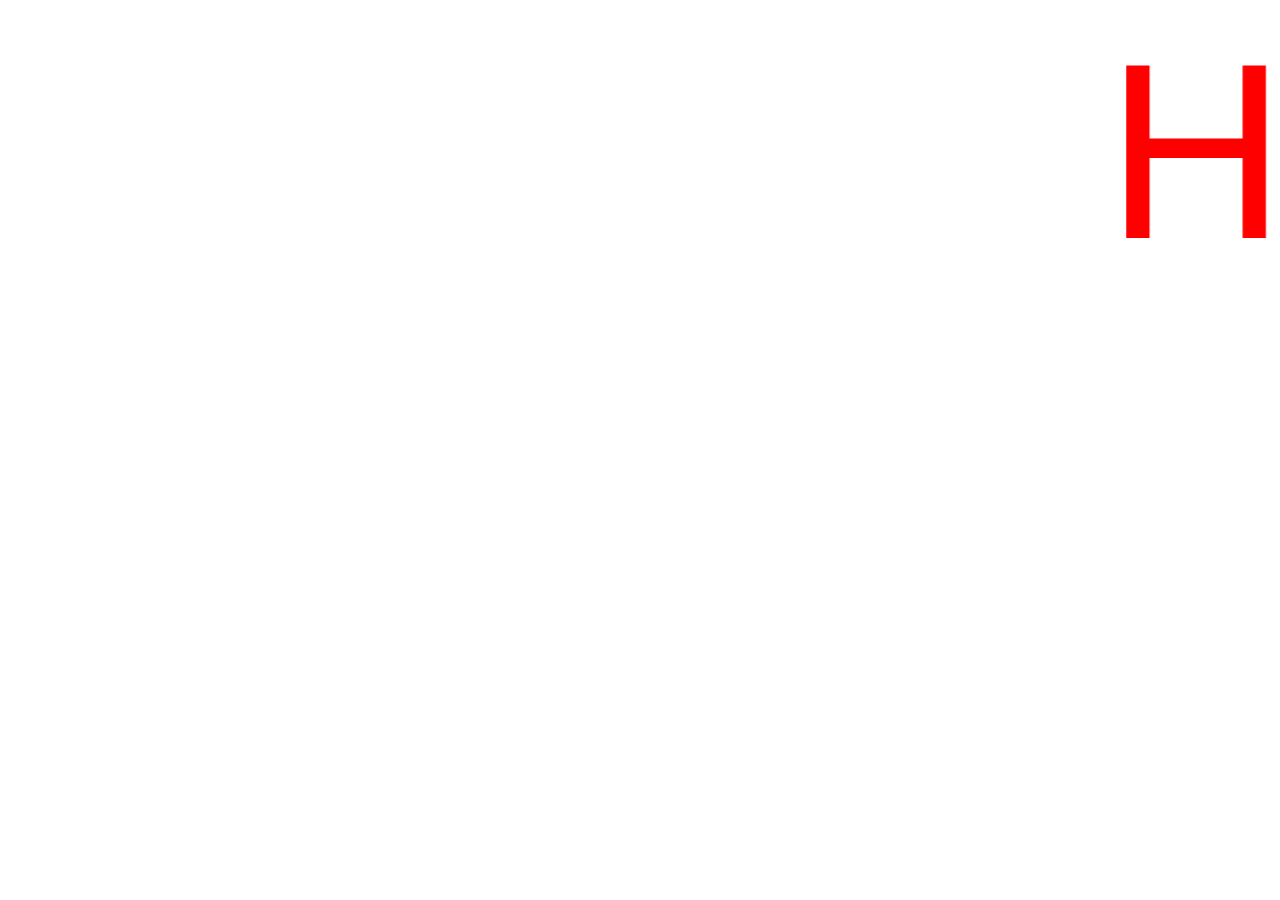
<file: Event Project/happy-holi 2/index.html>
<html>
	<head>
        <script src="https://cdnjs.cloudflare.com/ajax/libs/jquery/3.1.1/jquery.min.js"></script>
        <link href="style.css" rel="stylesheet"></link>
	</head>
		 
	<body>

        <marquee class="marqueeAni" width="100%" direction="left" height="300px" scrollamount="25">Happy Holi</marquee>
		<svg xmlns="http://www.w3.org/2000/svg" id="splash" class="svg-box"  viewBox="0 0 744.1 1052.4">
			<path id="splash_path" stroke-width=".7" stroke="#000" d="M386.9 38.2c-2.1.1-4.2.4-6.4.8-14.6 8.3 19.5 75.5 17.1 106.4 11.9-36.8 12.1-56.6 8.4-82.1-3-20.7-10.2-25.3-19.1-25zm96.4 69.4c-2.3.1-4.6.8-6.9 2.4-10.6 7.7-1.7 23.8-1.7 23.8-2.8 6.6 20.3 4 20.3 4 12.6.2 3.3-22.6 3.3-22.6s-6.9-7.9-15-7.7zM467 148.4a7 7 0 0 0-7 7 7 7 0 0 0 7 7 7 7 0 0 0 7-7 7 7 0 0 0-7-7zm-69.8 3.2c-5.8 14.6-16.3 46.1-43.2 53.5-26.9 7.4-3.8-44.7-37.6-30.8-25.4 10.5 8.5 27.6-14.1 44.2-22.7 16.6-58.9-2.1-58.9-2.1s40.8 33.9 26.1 58.2c-14.7 24.3-73.3-28.4-85.8-8.3-47.4 76.4 75.5 25.9 70.5 54.2-5 28.2-75.3 34.9-75.3 34.9s96.6-1.5 104.1 25.8-79.5 20-72.6 48.1c11.6 47.3 51.5-26.2 68.7-3.3 17.2 22.9.6 45.5.6 45.5s15.5-16.7 38.6-1.6c23.1 15.2-27 39.9-1.9 50.9s21.1-38.9 48.5-34c27.4 4.9 6.4 56.8 6.4 56.8s21.7-52.3 48.7-58c27-5.7 23.3 79.9 53.6 62.9 24-13.5-29.6-68.1-7.8-85.5 21.7-17.4 58.2 30.1 58.2 30.1s-47.3-61.6-32.2-85.4c15-23.8 73.6 33.1 83 5.8 9.3-27.3-58-20.2-54.7-48.6 1.2-10.6 9.7-15.1 19.9-16.6-21.8-3.6-45.1-10.9-48.1-25.7-5.6-28.5 98.7-36.9 86.8-62.6-11.8-25.7-66.8 20.6-83.5-2.6-12.8-17.8-1.6-26.3 4.3-29.4-7.1 2.7-25.4 7.6-43.5-4.7-23.1-15.8 32.1-29.6 6.2-38.9-26-9.2-25.4 20.7-52.9 17.1-27.5-3.7-12-50.1-12-50.1zm102.2 76.6c2-.8 3.2-1.4 3.2-1.4s-1.4.4-3.2 1.4zm40.4 120.2c20.1 3.3 38.7 3.5 38.7 3.5s-21.7-6-38.7-3.5zM178.5 153.1c-4.8.1-7.9 3.1-10.8 6.8-3.6 11.7 54.3 32.1 70.6 50.3-14.3-26.1-25.5-37.1-42.2-49.3-7.8-5.7-13.4-7.8-17.6-7.7zm367.9 18.6c-14.1.5-22.4 39.1-38.8 52.7 25.8-14.2 35.3-23.2 44.9-35.8 9.6-12.6 3.1-15.3-6.1-16.9zm115.2 27.7c-16.8 0-38.6 8.2-38.6 24.9 0 16.6 13.7 30.1 30.5 30.1s30.5-13.5 30.5-30.1-5.5-24.9-22.4-24.9zm-492.6 7a10 12 0 0 0-10 12 10 12 0 0 0 10 12 10 12 0 0 0 10-12 10 12 0 0 0-10-12zm-40.6 32.9c-2 .1-4.1.4-6.1 1.1-15 5.3-14.3 31.5-14.3 31.5s-.6 21.5 15.3 21.5 37.7-24.5 37.7-24.5c7.3-4.2-13-30.4-32.7-29.6zm477.6 6.1a7 7 0 0 0-7 7 7 7 0 0 0 7 7 7 7 0 0 0 7-7 7 7 0 0 0-7-7zM137.6 356.5c-32.9.1-54.8 5.7-80.9 15.4-33.4 12.4-32.7 25.3-27.5 39.6 13.9 16 97.1-47.5 139-53.7-11.3-.9-21.4-1.3-30.6-1.2zm461.5.9c33.5 19.3 53 29 77.4 45.2 21.5 14.2 31.7 4 32-8.1-5.1-16-79.7-28.3-109.4-37.1zM274.5 474.9c-15 14.5-23 23.2-35 33.5-10.5 9.1-7.3 15.6-1.6 17.3 8.6-.5 27.3-36.8 36.6-50.8zM540 507.3c7.7 14.1 12.5 21.9 17.6 32.8 4.5 9.6 10.5 9.5 13.2 6.3 1.8-5.7-22.2-28.8-30.8-39.1zm-254.1 33.3c-2.9.1-6 1-9 3.2-13.7 10-2.2 30.8-2.2 30.8-3.7 8.5 26.4 5.2 26.4 5.2 16.3.3 4.2-29.2 4.2-29.2s-9-10.2-19.5-10zm85.1 11.1c-27.5 26.7-37.4 44.9-47.1 70.8-9.7 25.9-2.3 32.9 8.1 38.1 15.5 1.3 21.9-81.8 39-108.9zm-116 49.7a10 12 0 0 0-10 12 10 12 0 0 0 10 12 10 12 0 0 0 10-12 10 12 0 0 0-10-12z"  />
		</svg>
	
    <script src="script.js"></script>
	</body>
</html>
</file>
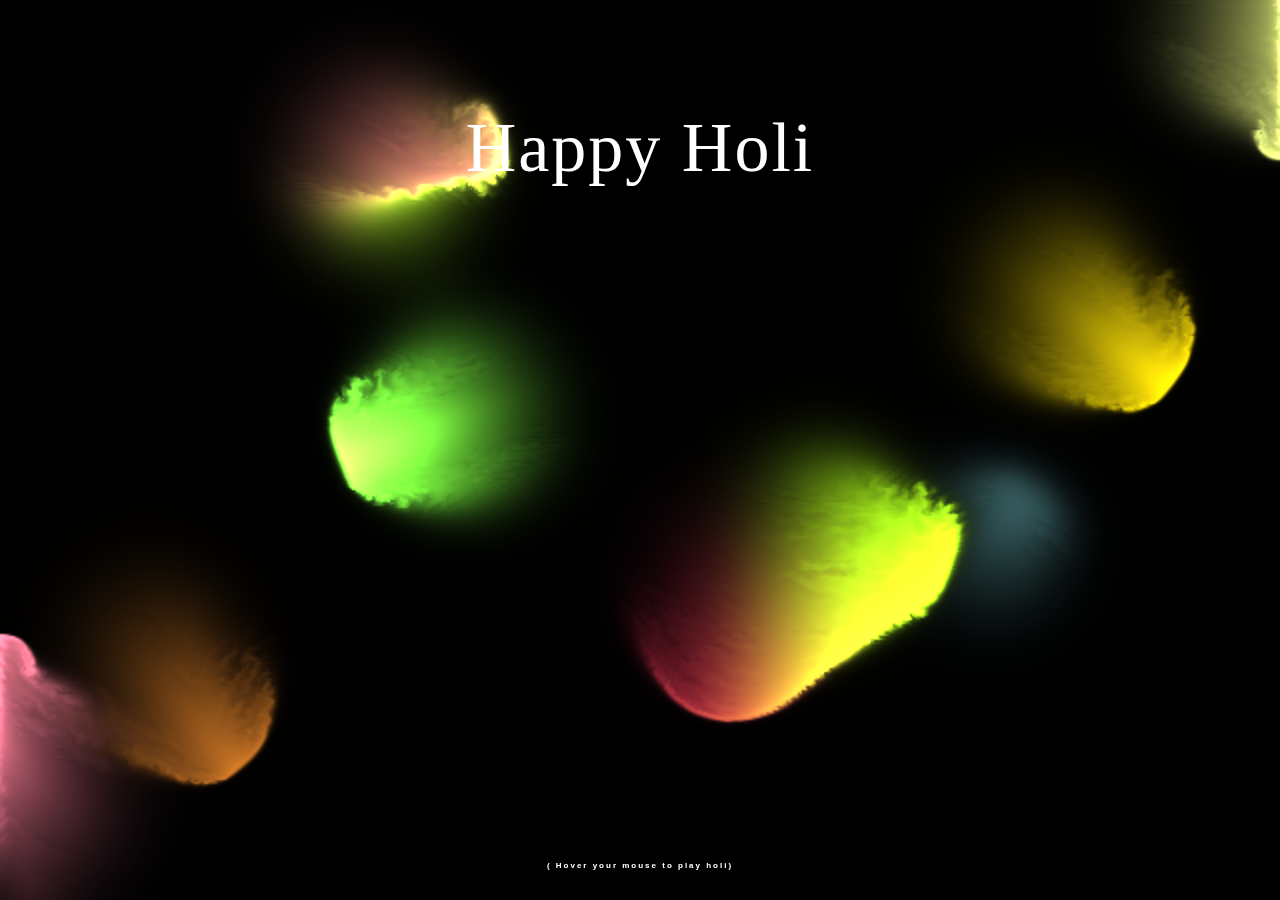
<file: Event Project/happy-holi 3/index.html>
<!DOCTYPE html>
<html lang="en">
<head>
    <meta charset="UTF-8">
    <meta http-equiv="X-UA-Compatible" content="IE=edge">
    <meta name="viewport" content="width=device-width, initial-scale=1.0">
    <title>Document</title>
    <link rel="stylesheet" href="style.css"></link>
</head>
<body>
    <canvas></canvas>
    <div>Happy Holi</div>
    <h3>( Hover your mouse to play holi)</h3>
    
    <script src="script.js"></script>
</body>
</html>
</file>
<file: Event Project/happy-holi 2/style.css>
.svg-box {
	position: absolute;
	animation-name: rotAnimation;
	animation-duration: 0.5s;
	animation-iteration-count: 1;
}

marquee {
	width: 100%;
	position: absolute;
	z-index: 10;
	text-align: center;
	font-size: 250px;
	color: rgb(206, 94, 94);
}

@keyframes rotAnimation {
	0% {
		transform: scale(0.3);
	}

	100% {
		transform: scale(1.0);
	}
}

#blue {
	height: 100px;
	width: 100px;
	border: 1px solid blue;
	background: blue;
	margin-left: 500px;
	margin-top: 50px;
}

.marqueeAni {
	animation: blinker 1.5s linear infinite;
	color: red;
	font-family: sans-serif;
}

@keyframes blinker {
	50% {
		opacity: 0;
		transform: scale(0.5);
	}

}
</file>
<file: Event Project/happy-holi 3/style.css>
html, body {
    overflow: hidden;
    padding:50px;
    color:#fff;
}

body {
background: url(http://www.nhembram.com/images/happy_holi.jpg) no-repeat center center fixed;
	-webkit-background-size: cover;
	-moz-background-size: cover;
	-o-background-size: cover;
	background-size: cover;
}

canvas {
	position: fixed;
	top:0;
	left:0;
	width:100%;
	height:100%;
	z-index:0.5;
	opacity:1;
}
div{
    position:relative;
    z-index:1;
    font-size:70px;
    padding:0;
    display: table;
    margin:auto;
    letter-spacing:2px;
    font-family: 'Great Vibes', cursive;
}
h3{
    display: table;
    margin:20px auto;
	font-family:Arial, Helvetica, sans-serif;
    text-align:center;
    font-size:8px; 
    letter-spacing:2px;
    position:absolute;
    bottom:10px;
    left:50%;   
    z-index:1; 
    -webit-transform:translateX(-50%);
    -moz-transform:translateX(-50%);
    transform:translateX(-50%);
}
</file>
